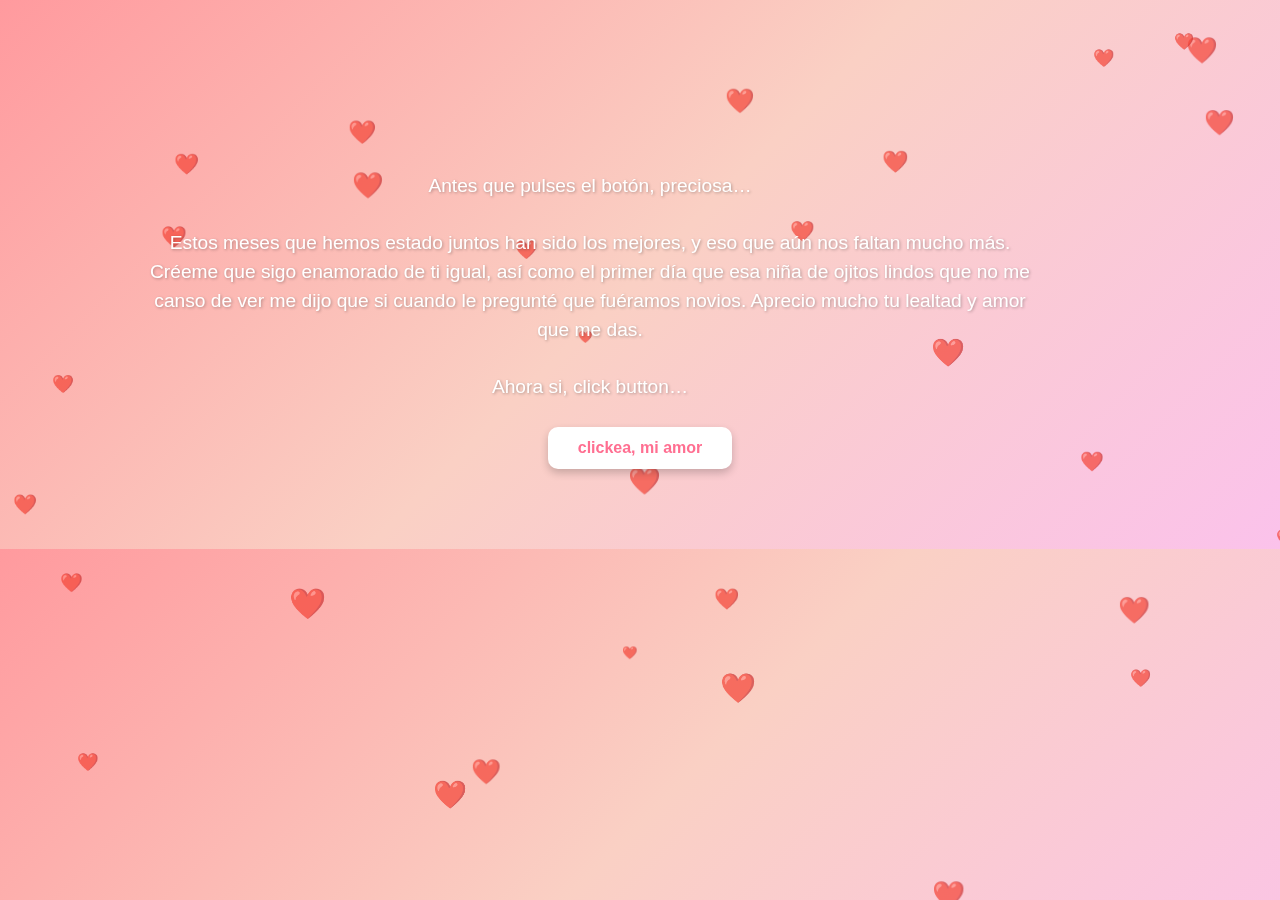
<file: index.html>
<!DOCTYPE html>
<html lang="es">
<head>
    <meta charset="UTF-8">
    <meta name="viewport" content="width=device-width, initial-scale=1.0">
    <link rel="stylesheet" href="style.css">
    <title>Página Romántica</title>
</head>
<body>
    <div class="hearts" id="hearts"></div>

    <main class="container">
        <section class="message-block">
            <h1 class="message" id="message">¡Felices 8 meses mi amor! ❤️</h1>
            <p class="submessage">
                <br>
                    Antes que pulses el botón, preciosa…
                    </br></br>
                    Estos meses que hemos estado juntos han sido los mejores, y eso que aún nos faltan mucho más. 
                    Créeme que sigo enamorado de ti igual, así como el primer día que esa niña de ojitos lindos que no me canso de ver me dijo que si cuando le pregunté que fuéramos novios.
                     Aprecio mucho tu lealtad y amor que me das.
                    </br></br>
                    Ahora si, click button…
                </b>
            </p>
            <button id="message01" class="show-gallery-btn" onclick="showGallery()">clickea, mi amor</button>
        </section>
        

        <section class="gallery" id="gallery">
            <div class="image-grid">
                <img src="./images/WhatsApp Image 2025-04-07 at 22.13.26.jpeg" alt="Imagen 1">
                <img src="./images/WhatsApp Image 2025-04-07 at 22.13.28.jpeg" alt="Imagen 2">
                <img src="./images/WhatsApp Image 2025-04-07 at 22.13.33.jpeg" alt="Imagen 3">
                <img src="./images/WhatsApp Image 2025-04-07 at 22.34.56.jpeg" alt="">
            </div>
            <div class="gallery-description">
                <p>
                    <b>
                        Eso mi amor, con que no le hayan pasado sucesos al momento de dar click todo bien jaja.
                        </br></br>
                        Esas son algunas fotos que fueron tomadas en tiempos diferentes (como bien sabe), pero cada una de ellas fue tomada en distintas etapas de nuestra relación.
                        </br></br>
                        Realmente me gusta mucho estar contigo, me gusta mucho la relación que estamos llevando, una que otra vez cositas pero lo que me gusta de ambos es que sabemos cómo solucionamos las cosas. 
                        </br></br>
                        Por si no se no se lo he dicho, el día en que veas esto yo estoy 100% seguro que te verás hermosa , que obviamente es nuestra fecha, jamás me cansará de decírtelo, al igual decirte lo mucho que te amo❤️.
                        </br></br>
                        Bien dirían “ Billones de mujeres en todo el mundo pero toda mi atención, todo mi amor centrado en solo una” ❤️.
                        </br></br>  
                        Usted es mi mundo mi amor, si supieras lo feliz que me pone cada momento contigo, cada mensada que hagamos juntos o tema de conversacion es joya para mi❤️.
                        </br></br>
                        Estoy orgulloso de ti, de todo lo que has sido capaz de lograr en todo este tiempo mi amor❤️.
                        </br></br>
                        Por último…
                        </br></br>
                        Quiero que tengas bien grabado en tu mente mi amor, que usted es perfecta en mis ojos, yo se que a veces hay indiferencias, nunca tendré algún pensamiento negativo sobre tu forma de ser, yo me enamoré de ti tal cual y como eres y eso me encanta.
                        </br></br>
                        Recuerde que yo a usted la veo así como una bebé, una cosita así bien chiquita la cual tengo que cuidar a capa y espada por mucho tiempo❤️.
                        Nota: Si es responsive JAJAJA
                    </b>
                </p>
            </div>
        </section>
    </main>

    <script src="index.js"></script>
</body>
</html>
</file>
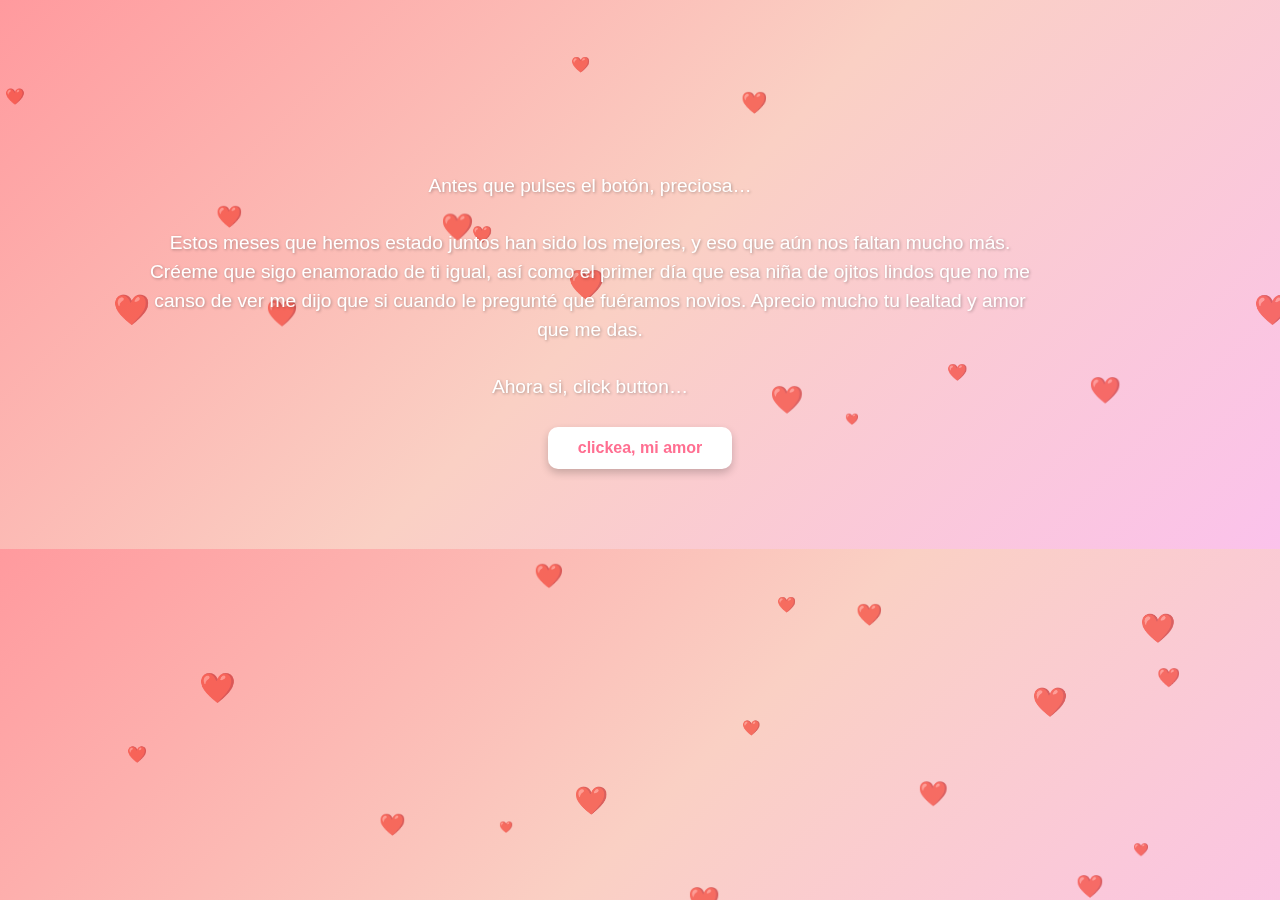
<file: lobby.html>
<!DOCTYPE html>
<html lang="es">
<head>
    <meta charset="UTF-8">
    <meta name="viewport" content="width=device-width, initial-scale=1.0">
    <link rel="stylesheet" href="style.css">
    <title>Para my Baby</title>
</head>
<body>
    <div class="hearts" id="hearts"></div>

    <main class="container">
        <section class="message-block">
            <h1 class="message" id="message">¡Felices 8 meses mi amor! ❤️</h1>
            <p class="submessage">
                <br>
                    Antes que pulses el botón, preciosa…
                    </br></br>
                    Estos meses que hemos estado juntos han sido los mejores, y eso que aún nos faltan mucho más. 
                    Créeme que sigo enamorado de ti igual, así como el primer día que esa niña de ojitos lindos que no me canso de ver me dijo que si cuando le pregunté que fuéramos novios.
                     Aprecio mucho tu lealtad y amor que me das.
                    </br></br>
                    Ahora si, click button…
                </b>
            </p>
            <button id="message01" class="show-gallery-btn" onclick="showGallery()">clickea, mi amor</button>
        </section>
        

        <section class="gallery" id="gallery">
            <div class="image-grid">
                <img src="./images/WhatsApp Image 2025-04-07 at 22.13.26.jpeg" alt="Imagen 1">
                <img src="./images/WhatsApp Image 2025-04-07 at 22.13.28.jpeg" alt="Imagen 2">
                <img src="./images/WhatsApp Image 2025-04-07 at 22.13.33.jpeg" alt="Imagen 3">
                <img src="./images/WhatsApp Image 2025-04-07 at 22.34.56.jpeg" alt="">
            </div>
            <div class="gallery-description">
                <p>
                    <b>
                        Eso mi amor, con que no le hayan pasado sucesos al momento de dar click todo bien jaja.
                        </br></br>
                        Esas son algunas fotos que fueron tomadas en tiempos diferentes (como bien sabe), pero cada una de ellas fue tomada en distintas etapas de nuestra relación.
                        </br></br>
                        Realmente me gusta mucho estar contigo, me gusta mucho la relación que estamos llevando, una que otra vez cositas pero lo que me gusta de ambos es que sabemos cómo solucionamos las cosas. 
                        </br></br>
                        Por si no se no se lo he dicho, el día en que veas esto yo estoy 100% seguro que te verás hermosa , que obviamente es nuestra fecha, jamás me cansará de decírtelo, al igual decirte lo mucho que te amo❤️.
                        </br></br>
                        Bien dirían “ Billones de mujeres en todo el mundo pero toda mi atención, todo mi amor centrado en solo una” ❤️.
                        </br></br>  
                        Usted es mi mundo mi amor, si supieras lo feliz que me pone cada momento contigo, cada mensada que hagamos juntos o tema de conversacion es joya para mi❤️.
                        </br></br>
                        Estoy orgulloso de ti, de todo lo que has sido capaz de lograr en todo este tiempo mi amor❤️.
                        </br></br>
                        Por último…
                        </br></br>
                        Quiero que tengas bien grabado en tu mente mi amor, que usted es perfecta en mis ojos, yo se que a veces hay indiferencias, nunca tendré algún pensamiento negativo sobre tu forma de ser, yo me enamoré de ti tal cual y como eres y eso me encanta.
                        </br></br>
                        Recuerde que yo a usted la veo así como una bebé, una cosita así bien chiquita la cual tengo que cuidar a capa y espada por mucho tiempo❤️.
                        Nota: Si es responsive JAJAJA
                    </b>
                </p>
            </div>
        </section>
    </main>

    <script src="index.js"></script>
</body>
</html>
</file>
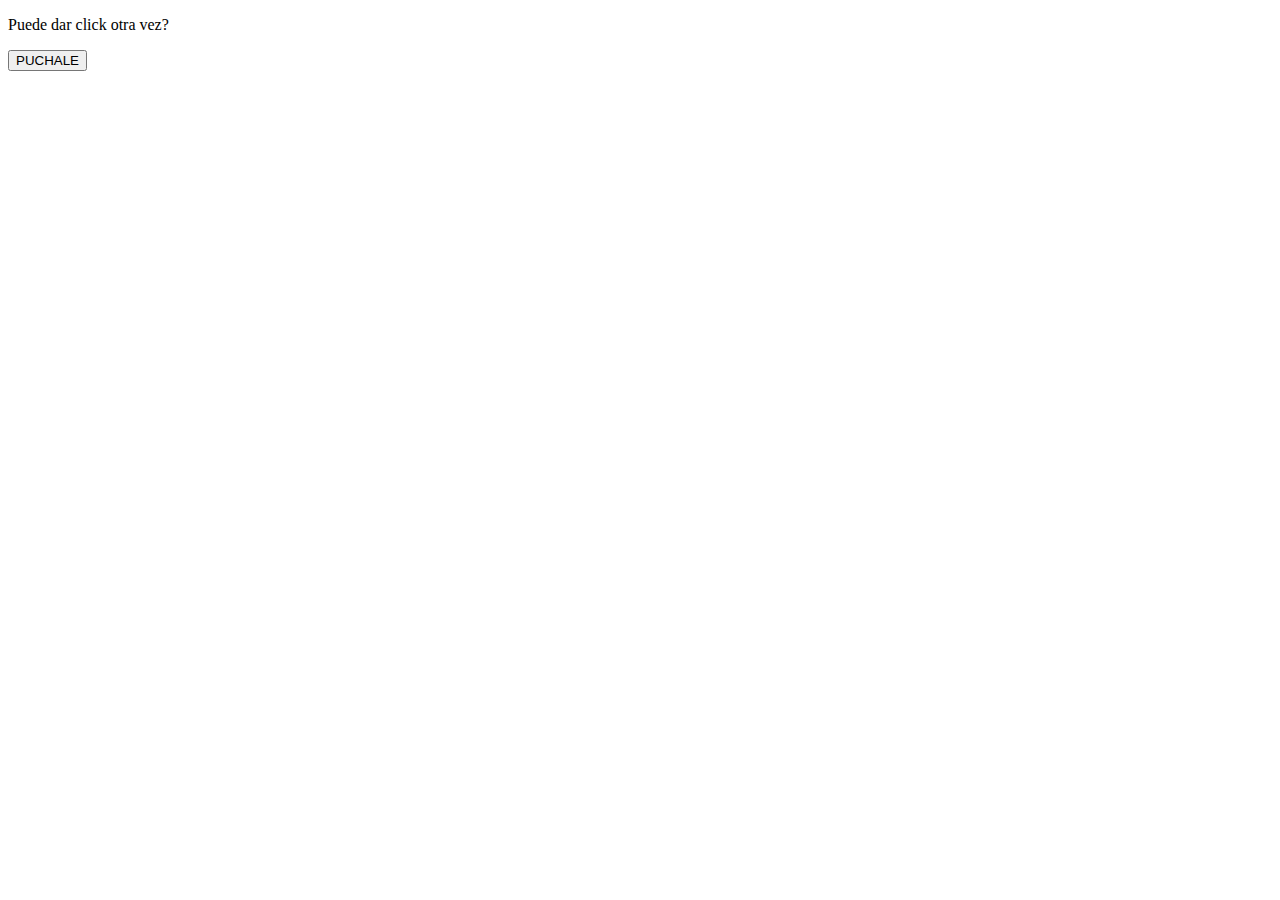
<file: page1.html>
<!DOCTYPE html>
<html lang="en">
<head>
    <meta charset="UTF-8">
    <meta name="viewport" content="width=device-width, initial-scale=1.0">
</head>
<body>
    <p>Puede dar click otra vez?</p>
    <a href="./page2.html">
        <button type="button">PUCHALE</button>
    </a>
</body>
</html>
</file>
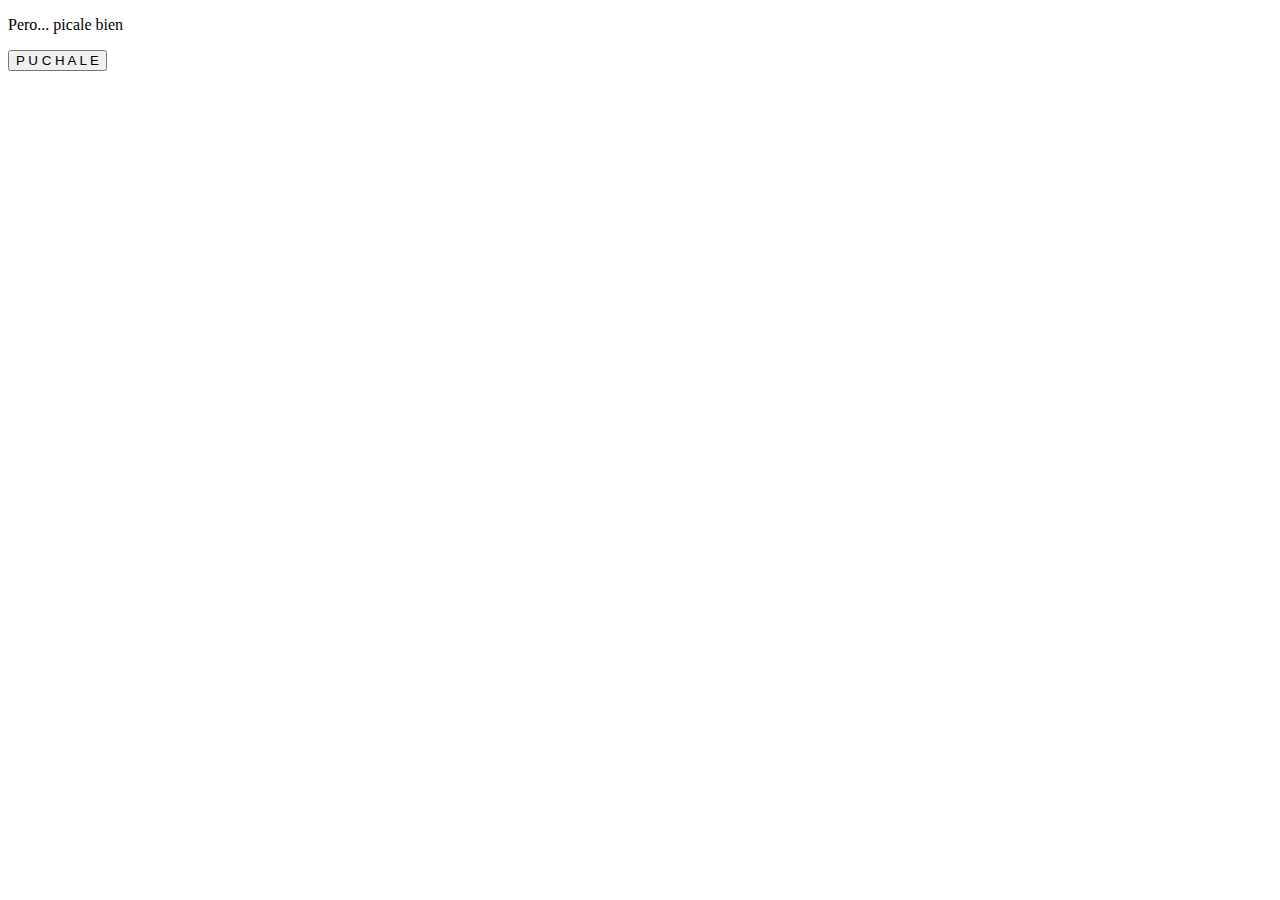
<file: page2.html>
<!DOCTYPE html>
<html lang="en">
<head>
    <meta charset="UTF-8">
    <meta name="viewport" content="width=device-width, initial-scale=1.0">
</head>
<body>
    <p>Pero... picale bien</p>
    <a href="./page3.html">
        <button type="button">P U C H A L E</button>
    </a>
</body>
</html>
</file>
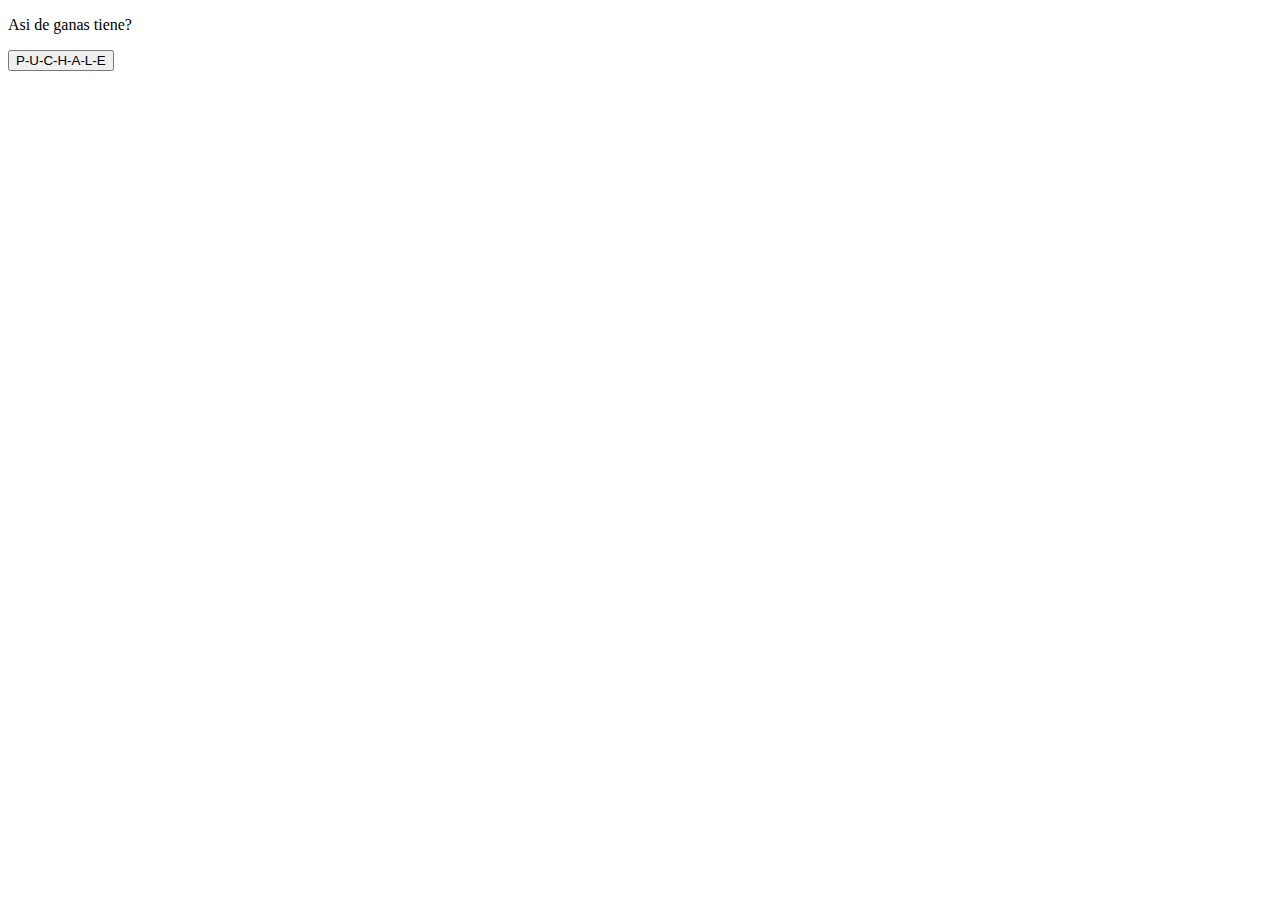
<file: page3.html>
<!DOCTYPE html>
<html lang="en">
<head>
    <meta charset="UTF-8">
    <meta name="viewport" content="width=device-width, initial-scale=1.0">
</head>
<body>
    <p>Asi de ganas tiene?</p>
    <a href="./lobby.html">
        <button type="button">P-U-C-H-A-L-E</button>
    </a>
</body>
</html>
</file>
<file: style.css>
/* Fondo y corazones */
body {
    margin: 0;
    padding: 0;
    background: linear-gradient(135deg, #ff9a9e 0%, #fad0c4 50%, #fbc2eb 100%);
    font-family: 'Arial', sans-serif;
    overflow-x: hidden;
}

.hearts {
    position: fixed;
    top: 0;
    left: 0;
    width: 100%;
    height: 100%;
    pointer-events: none;
    z-index: 0;
}

.heart {
    position: absolute;
    font-size: 20px;
    color: rgba(255, 255, 255, 0.7);
    animation: float 15s linear infinite;
    user-select: none;
}

@keyframes float {
    0% { transform: translateY(0) rotate(0deg); opacity: 1; }
    100% { transform: translateY(-100vh) rotate(360deg); opacity: 0; }
}

/* Contenedor principal */
.container {
    position: relative;
    z-index: 1;
    padding: 40px 20px;
    max-width: 1000px;
    margin: 0 auto;
    display: flex;
    flex-direction: column;
    align-items: center;
    text-align: center;
}

/* Animación de rebote para el mensaje */
@keyframes bounce {
    0% { transform: translateY(0); }
    20% { transform: translateY(-10px); }
    40% { transform: translateY(0); }
    60% { transform: translateY(-5px); }
    80% { transform: translateY(0); }
    100% { transform: translateY(0); }
}

/* Aplicando la animación al mensaje */
.message {
    font-size: 2.8rem;
    color: white;
    font-weight: bold;
    text-shadow: 2px 2px 4px rgba(0, 0, 0, 0.3);
    margin-bottom: 20px;
    opacity: 0;
    animation: slideUp 2.5s ease-out forwards 0.5s, bounce 1s ease-out forwards 1s;
}

/* Animación de deslizamiento hacia arriba */
@keyframes slideUp {
    to {
        transform: translateY(0);
        opacity: 1;
    }
}

/* Bloque del mensaje */
.message-block {
    margin-bottom: 40px;
}

.submessage {
    font-size: 1.2rem;
    color: white;
    text-shadow: 1px 1px 3px rgba(0, 0, 0, 0.3);
    margin-bottom: 25px;
    max-width: 90%;
    line-height: 1.5;
}

/* Responsivo */
@media (max-width: 480px) {
    .submessage {
        font-size: 1rem;
    }
}


.show-gallery-btn {
    padding: 12px 30px;
    font-size: 1rem;
    background-color: #fff;
    color: #ff6f91;
    border: none;
    border-radius: 10px;
    cursor: pointer;
    font-weight: bold;
    box-shadow: 0 4px 8px rgba(0,0,0,0.2);
    transition: background 0.3s ease;
}

.show-gallery-btn:hover {
    background-color: #e1bec5;
}

/* Galería */
.gallery {
    display: none;
    flex-direction: column;
    align-items: center;
    gap: 20px;
    animation: fadeIn 1s forwards;
}

.image-grid {
    display: grid;
    grid-template-columns: repeat(2, 1fr);
    gap: 10px;
    background-color: rgba(255, 255, 255, 0.2);
    padding: 10px;
    border-radius: 15px;
    box-shadow: 0 4px 12px rgba(0, 0, 0, 0.3);
    width: 100%;
    max-width: 500px;
    aspect-ratio: 1 / 1;
}

.image-grid img {
    width: 100%;
    height: 100%;
    object-fit: cover;
    border-radius: 10px;
    aspect-ratio: 1 / 1;
}

.gallery-description {
    max-width: 600px;
    background-color: rgba(255, 255, 255, 0.2);
    padding: 20px;
    border-radius: 15px;
    color: white;
    font-weight: 500;
    line-height: 1.6;
    text-align: justify;
    box-shadow: 0 4px 8px rgba(0,0,0,0.2);
}

@keyframes fadeIn {
    from { opacity: 0; transform: translateY(20px); }
    to { opacity: 1; transform: translateY(0); }
}

/* Responsive */
@media (max-width: 768px) {
    .message {
        font-size: 2.2rem;
    }

    .image-grid {
        grid-template-columns: 1fr 1fr;
    }

    .gallery-description {
        font-size: 0.95rem;
    }
}

@media (max-width: 480px) {
    .image-grid {
        grid-template-columns: 1fr;
        grid-template-rows: repeat(4, auto);
        aspect-ratio: auto;
    }

    .image-grid img {
        height: auto;
    }

    .message {
        font-size: 2rem;
    }

    .show-gallery-btn {
        padding: 10px 20px;
        font-size: 0.95rem;
    }

    .gallery-description {
        font-size: 0.9rem;
    }
}
</file>
